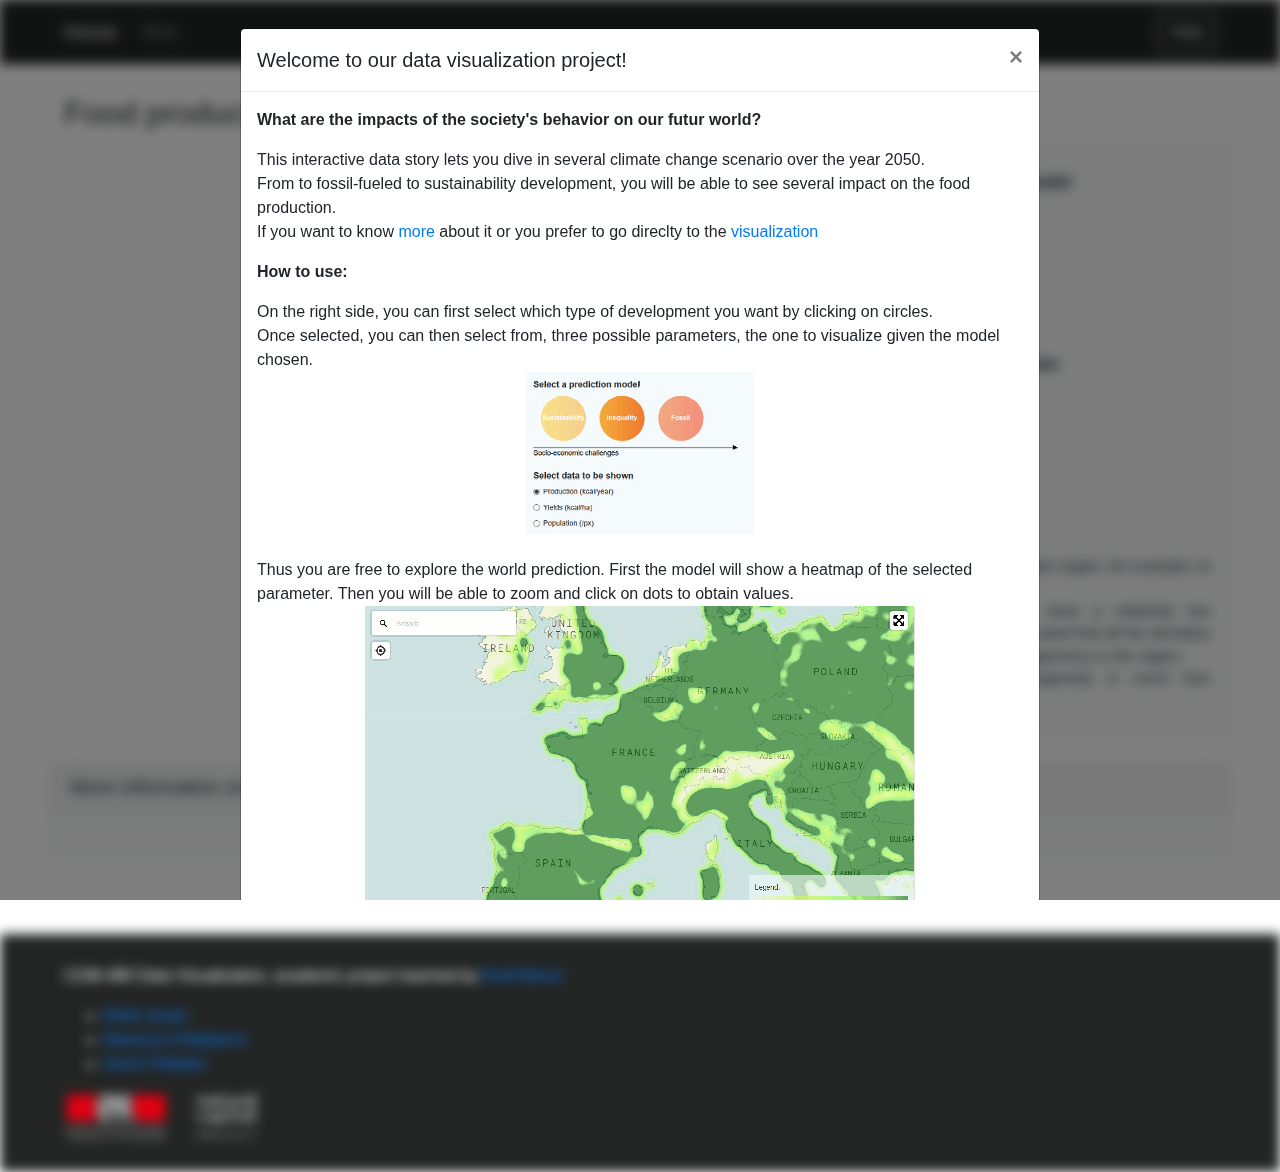
<file: index.html>
<!doctype html>
<html lang="en">

<head>
	<meta charset="utf-8">
	<meta http-equiv="content-type" content="text/html; charset=utf-8">
	<meta name="viewport" content="width=device-width, initial-scale=1.0">

	<title>Food production in 2050</title>
	<meta name="author" content="Eliott Joulot, Maxence Petitpierre, Kevin Pelletier">
 
	<link rel="stylesheet" href="style.css">

	<!-- Bootstrap -->
	<link rel="stylesheet" href="https://maxcdn.bootstrapcdn.com/bootstrap/4.0.0/css/bootstrap.min.css" integrity="sha384-Gn5384xqQ1aoWXA+058RXPxPg6fy4IWvTNh0E263XmFcJlSAwiGgFAW/dAiS6JXm" crossorigin="anonymous">
  	<script src="https://ajax.googleapis.com/ajax/libs/jquery/3.2.1/jquery.min.js"></script>
  	<script src="https://cdnjs.cloudflare.com/ajax/libs/popper.js/1.12.6/umd/popper.min.js"></script>
  	<script src="https://maxcdn.bootstrapcdn.com/bootstrap/4.0.0/js/bootstrap.min.js"></script>

	<!-- Mapbox -->
	<script src='https://api.mapbox.com/mapbox-gl-js/v0.51.0/mapbox-gl.js'></script>
	<script src='https://api.mapbox.com/mapbox-gl-js/plugins/mapbox-gl-geocoder/v2.3.0/mapbox-gl-geocoder.min.js'></script>
	<link href='https://api.mapbox.com/mapbox-gl-js/v0.51.0/mapbox-gl.css' rel='stylesheet' />
	<link rel='stylesheet' href='https://api.mapbox.com/mapbox-gl-js/plugins/mapbox-gl-geocoder/v2.3.0/mapbox-gl-geocoder.css' type='text/css' />


	<script type="text/javascript">
		// Define the default visualisation
        //window.onload = defaultSSP();
    </script>

</head>

<body>
<div class="page_container">

	<nav class="navbar navbar-expand-lg navbar-dark">
		<a class="navbar-brand" href="index.html">Home</a>
		<button class="navbar-toggler" type="button" data-toggle="collapse" data-target="#collapsibleNavbar">
			<span class="navbar-toggler-icon"></span>
		</button>
		
		<div class="collapse navbar-collapse" id="collapsibleNavbar">
			<ul class="navbar-nav mr-auto">
				<li class="nav-item">
					<a class="nav-link" href="info.html">Story</a>
				</li>
			</ul>
			<form class="form-inline my-2 my-lg-0">
				<button class="btn btn-outline-light my-2 my-sm-0" type="button" data-toggle="modal" data-target=".help-modal">Help</button>
			</form>
		</div>
	</nav>


	<div class="content">
		<h2> Food production in 2050 </h2>
		
		<p id="title"></p>

		<div class="row">
			
			<div class="col-xs-12 col-sm-8 container map-container" style="padding: 0px 20px 0px 0px; background-color: white">
				
				<div id='map' style='width: 100%; height: 100%;border-radius: 6px;border: 1px solid #dedddd;'>
				
				</div>
			</div>

			<div class="col col-sm-4 card bg-light container" style="height: auto;">
				<!-- <h5 class="card-header">Settings</h5> -->
				<div class="card-body">
					<form>
						<div class="form-group" style="margin-bottom: 10px">
							<label for="FormControlSelect">Select a prediction model</label>
							<svg id="svg_menu"></svg>
						</div>

						<div class="form-group" style="margin-bottom: 20px">
							<label for="FormControlSelect">Select data to be shown</label>
							<div class="form-check" style="margin-bottom: 10px">
								<input class="form-check-input" type="radio" name="scenario" id="ssp1" value="calories" checked>
								<label class="form-check-label" for="ssp1">Production</label>
							</div>
							<div class="form-check" style="margin-bottom: 10px">
								<input class="form-check-input" type="radio" name="scenario" id="ssp2" value="yields">
								<label class="form-check-label" for="ssp2">Yields</label>
							</div>
							<div class="form-check" style="margin-bottom: 10px">
								<input class="form-check-input" type="radio" name="scenario" id="ssp3" value="population">
								<label class="form-check-label" for="ssp3">Population</label>
							</div>
						</div>

						<div class="form-group" style="margin-bottom: 10px;">
							<label for="FormControlSelect">Information</label>
							<p class="info-container"  style="height: 140px;overflow: scroll;font-size: 15px;">
									Let's take a look at the Indian region, for example, to compare the models.
									<br>
									In the first model, we have a  relatively low population. It can also be noted that all the densities presented are rather homogeneous in the region. 
									<br>
									As expected, this homogeneity is much less noticeable in the second model, where we see more distinct areas.
									<br>
									Finally, it is interesting to look at production, which increases more in the third model than in the two others. Fossil development brings people into cities. Thus this development is more powerfull in term of yields and production but with strong sustainability weakness. The difference are not that consequent in heatmap and so we advise you to go deeper in interested regions.
							</p>
						</div>

					</form>
				</div>
			</div>
			
		</div>


		<div class="row">

			<div  class="col card bg-light container info-container" style="height: auto;">
				
				<h5 class="card-header">More information on the predictions</h5>
				<div  class="card-body sub-card ">


					<div class="col anyClass" style="padding: 0px;">				
						<div class="SSP" id="SSP1">
							<h4>
								Sustainability—Taking the green road
							</h4>
	
							<div class="row">
								<p class="col col-sm-7">
									<strong>The world shifts gradually, but pervasively, toward a more sustainable path</strong>, emphasizing more inclusive development that respects perceived environmental boundaries. 
									<br>Increasing evidence of and accounting for the social, cultural, and economic costs of environmental degradation and inequality drive this shift. 
									<br><br><strong>Management of the global commons slowly improves</strong>, facilitated by increasingly effective and persistent cooperation and collaboration of local, national, and international organizations and institutions, the private sector, and civil society. Educational and health investments accelerate the demographic transition, leading to a relatively low population. 
									<br>Beginning with current high-income countries, the emphasis on economic growth shifts toward a broader emphasis on human well-being, even at the expense of somewhat slower economic growth over the longer term. Driven by an increasing commitment to achieving development goals, <strong>inequality is reduced both across and within countries</strong>. Investment in environmental technology and changes in tax structures lead to improved resource efficiency, reducing overall energy and resource use and improving environmental conditions over the longer term. Increased investment, financial incentives and changing perceptions make renewable energy more attractive. Consumption is oriented toward low material growth and lower resource and energy intensity.
								</p>
								
								<div class="col col-sm-5 anyClass" style="padding: 0px;padding-left: 20px;margin-top: 20px;">
										<img src="img/sustainable.jpg" alt="Sustainable Landscape" style="height: 300px;"> 
								</div>
							</div>
								
						</div>
		
						<div class="SSP" id="SSP2">
							<h4>
								Middle of the road
							</h4>
		
							<p>
								The world follows a path in which social, economic, and technological trends do not shift markedly from historical patterns. Development and income growth proceeds unevenly, with some countries making relatively good progress while others fall short of expectations. Most economies are politically stable. Globally connected markets function imperfectly. Global and national institutions work toward but make slow progress in achieving sustainable development goals, including improved living conditions and access to education, safe water, and health care. Technological development proceeds apace, but without fundamental breakthroughs.
							</p>
						</div>
		
						<div class="SSP" id="SSP3">
							<h4>
								Regional Rivalry – A Rocky Road
							</h4>
								A resurgent nationalism, concerns about competitiveness and security, and regional conflicts push countries to increasingly focus on domestic or, at most, regional issues. Policies shift over time to become increasingly oriented toward national and regional security issues. Countries focus on achieving energy and food security goals within their own regions at the expense of broader-based development. Investments in education and technological development decline. Economic development is slow, consumption is material-intensive, and inequalities persist or worsen over time. Population growth is low in industrialized and high in developing countries. A low international priority for addressing environmental concerns leads to strong environmental degradation in some regions.
						</div>
		
						<div class="SSP" id="SSP4">
							<h4>
								Inequality – A Road Divided 
							</h4>

							<div class="row">
								<p class="col col-sm-7">
										Highly unequal investments in human capital, combined with increasing disparities in economic opportunity and political power, lead to <strong>increasing inequalities and stratification both across and within countries</strong>. 
										<br><br>Over time, <strong>a gap widens between an internationally-connected society</strong> that contributes to knowledge- and capital-intensive sectors of the global economy, <strong>and a fragmented collection of lower-income, poorly educated societies </strong>that work in a labor intensive, low-tech economy. 
										<br>Social cohesion degrades and conflict and unrest become increasingly common. Technology development is high in the high-tech economy and sectors. The globally connected energy sector diversifies, with investments in both carbon-intensive fuels like coal and unconventional oil, but also low-carbon energy sources. 
										<br>Environmental policies focus on local issues around middle and high income 	
								</p>
								
								<div class="col col-sm-5 anyClass" style="padding: 0px;padding-left: 20px;margin-top: 20px;">
										<img src="img/inequality.jpg" alt="Inequality Landscape" style="height: 300px;"> 
								</div>
							</div>
							
						</div>
		
						<div class="SSP" id="SSP5">
							<h4>
								Fossil-fueled Development
							</h4>

							<div class="row">
								<p class="col col-sm-7">
									<strong>This world places increasing faith in competitive markets</strong>, innovation and participatory societies to produce rapid technological progress and development of human capital as the path to sustainable development. 
									<br><br>Global markets are increasingly integrated. There are also strong investments in health, education, and institutions to enhance human and social capital. At the same time, the push for economic and social development is coupled with <strong>the exploitation of abundant fossil fuel resources</strong> and the adoption of resource and energy intensive lifestyles around the world. 
									<br>All these factors lead to rapid growth of the global economy, while global population peaks and declines in the 21st century. Local environmental problems like air pollution are successfully managed. There is faith in the ability to effectively manage social and ecological systems, including by geo-engineering if necessary.
								</p>
								
								<div class="col col-sm-5 anyClass" style="padding: 0px;padding-left: 20px;margin-top: 20px;">
										<img src="img/fossil.jpg" alt="Fossil Energy Landscape" style="height: 300px;"> 
								</div>
							</div>
							
							
						</div>
		
		
					</div>

					

				</div>
			</div>
			
		</div>
	</div>


	<footer>
		<p>COM-480 Data Visualization, academic project teached by <a href="https://www.kirellbenzi.com/fr/" target="_blank">Kirell Benzi</a></p>
		<ul>
			<li><a href="https://www.linkedin.com/in/eliottjoulot/" target="_blank">Eliott Joulot</a></li>
			<li><a href="https://www.linkedin.com/in/maxence-petitpierre/?locale=en_US" target="_blank">Maxence Petitpierre</a></li>
			<li><a href="https://www.linkedin.com/in/pelletier-kevin/?locale=en_US" target="_blank">Kevin Pelletier</a></li>
		</ul>
		
		<a href="https://www.epfl.ch" target="_blank"><img src="src/images/EPFL.png" alt="EPFL" height="50" style="margin-right: 20px"></a>
		<a href="https://naturalcapitalproject.stanford.edu" target="_blank"><img src="src/images/natcap.png" alt="NatCap" height="50"></a>
	</footer>


	<script src="help_popup.js"></script>
	<script src="main.js"></script>
	<script src="lib/d3.min.js"></script>
	<script src="lib/topojson.min.js"></script>
	

</div>
</body>

<!-- Help modal -->
<div class="modal fade help-modal" tabindex="-1" role="dialog" aria-labelledby="helpModal" aria-hidden="true">
	<div class="modal-dialog modal-lg modal-dialog-centered">
		<div class="modal-content">
			<div class="modal-header">
				<h5 class="modal-title" id="exampleModalLabel">Welcome to our data visualization project!</h5>
				<button type="button" class="close" data-dismiss="modal" aria-label="Close">
				<span aria-hidden="true">&times;</span>
				</button>
			</div>
			<div class="modal-body" w3-include-html="content.html">
				<p><strong>What are the impacts of the society's behavior on our futur world?</strong></p>
				<p>
					This interactive data story lets you dive in several climate change scenario over the year 2050. 
					<br>From to fossil-fueled to sustainability development, you will be able to see several impact on the food production.
					<br>If you want to know <a href="info.html">more</a> about it or you prefer to go direclty to the <a href="index.html">visualization</a>
				</p>
				<p><strong>How to use:</strong></p>
				<p>
					On the right side, you can first select which type of development you want by clicking on circles. </br>
				    Once selected, you can then select from, three possible parameters, the one to visualize given the model chosen.</br>
					<img src="img/select_model.gif" alt="Select Model Gif" style="display: block;margin-left: auto;margin-right: auto;">
				    <br>
					Thus you are free to explore the world prediction. First the model will show a heatmap of the selected parameter. Then you will be able to zoom and click on dots to obtain values.
					<br>
					<img src="img/map_resized.gif" alt="Map Point View Gif" style="display: block;margin-left: auto;margin-right: auto;">
				</p>

			</div>

			<div class="modal-footer mr-auto">
				<p><strong>We highly recommend to use Chrome for a smoother experience.</strong></p>
			</div>
				
			<script>
				$(document).ready(function() {
					if(1) { //navigator.userAgent.indexOf("Chrome") == -1 
						
						var footer = document.createElement("div");
						footer.className = "modal-footer mr-auto";

						var chromeAdvice = document.createElement("p");
						chromeAdvice.innerHTML = "We highly recommend to use Chrome for a smoother experience."

						footer.appendChild(chromeAdvice);

						var elem = document.getElementsByClassName('modal-content');
						//elem.appendChild(footer);
					}

				});

			</script>
			
			
		</div>
	</div>
</div>




</html>
</file>
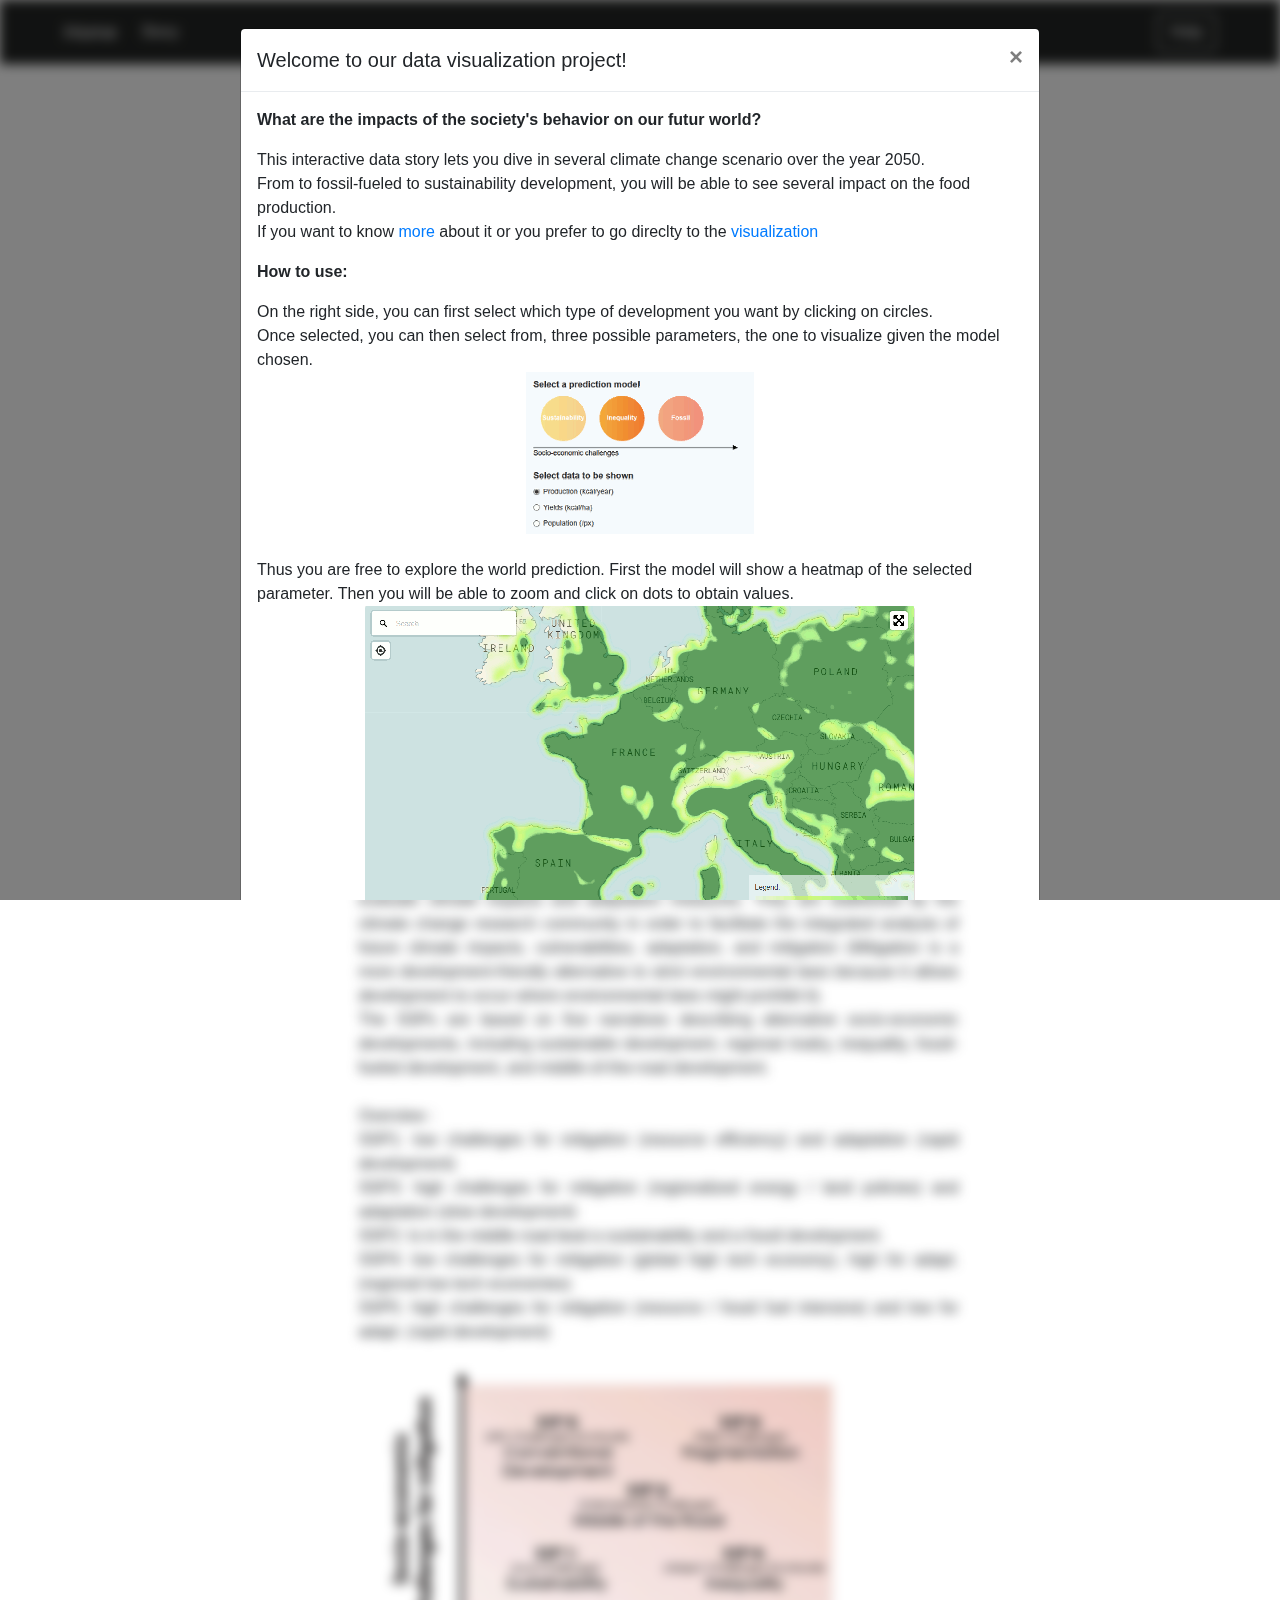
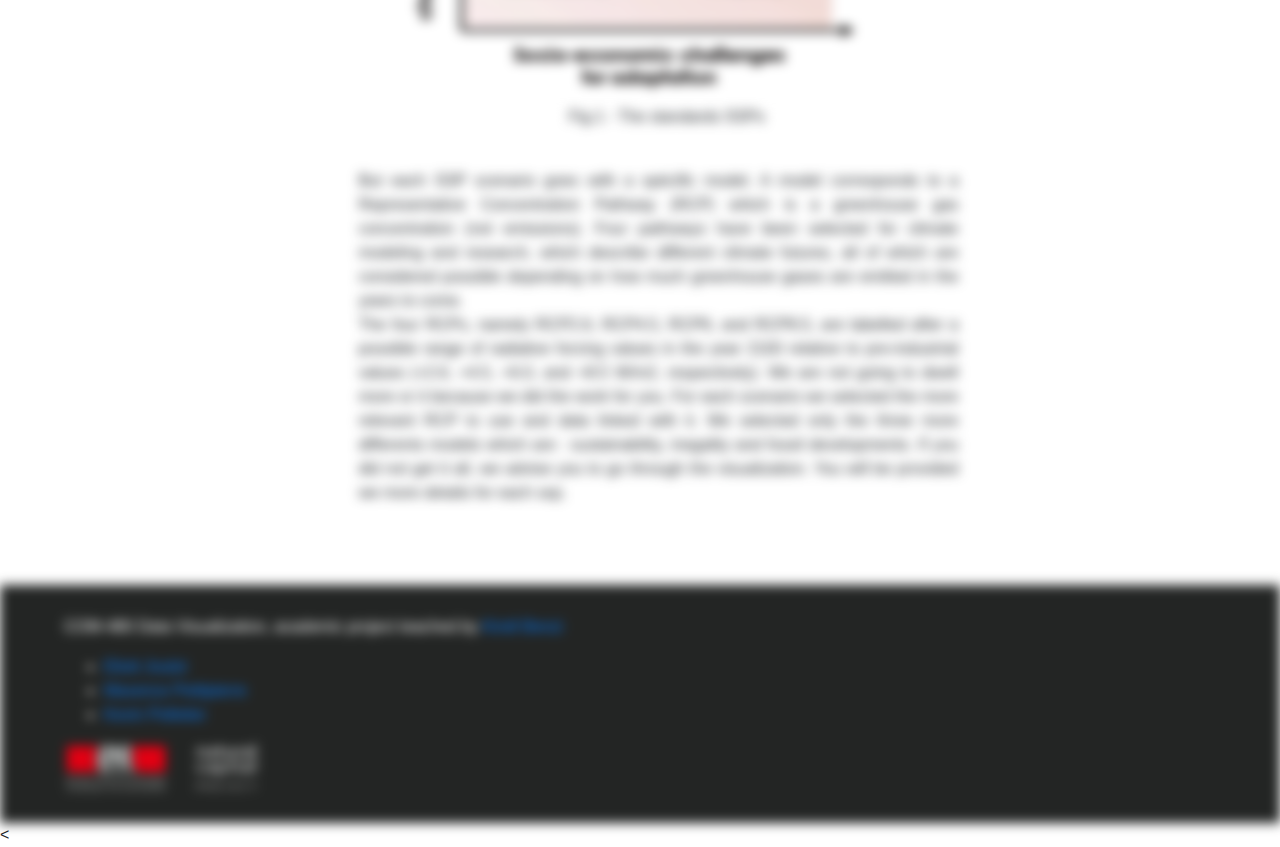
<file: info.html>
<!doctype html>
<html lang="en">

<head>
	<meta charset="utf-8">
	<meta http-equiv="content-type" content="text/html; charset=utf-8">
	<meta name="viewport" content="width=device-width, initial-scale=1.0">

	<title>Food production in 2050</title>
	<meta name="author" content="Eliott Joulot, Maxence Petitpierre, Kevin Pelletier">
 
	<link rel="stylesheet" href="style.css">

	<!-- Bootstrap -->
	<link rel="stylesheet" href="https://maxcdn.bootstrapcdn.com/bootstrap/4.0.0/css/bootstrap.min.css" integrity="sha384-Gn5384xqQ1aoWXA+058RXPxPg6fy4IWvTNh0E263XmFcJlSAwiGgFAW/dAiS6JXm" crossorigin="anonymous">
  	<script src="https://ajax.googleapis.com/ajax/libs/jquery/3.2.1/jquery.min.js"></script>
  	<script src="https://cdnjs.cloudflare.com/ajax/libs/popper.js/1.12.6/umd/popper.min.js"></script>
  	<script src="https://maxcdn.bootstrapcdn.com/bootstrap/4.0.0/js/bootstrap.min.js"></script>
	
</head>

<body>
<div class="page_container">

	<nav class="navbar navbar-expand-lg navbar-dark">
			<a class="navbar-brand" href="index.html">Home</a>
			<button class="navbar-toggler" type="button" data-toggle="collapse" data-target="#collapsibleNavbar">
				<span class="navbar-toggler-icon"></span>
			</button>
			
			<div class="collapse navbar-collapse" id="collapsibleNavbar">
				<ul class="navbar-nav mr-auto">
					<li class="nav-item active">
						<a class="nav-link" href="info.html">Story</a>
					</li>
				</ul>
				<form class="form-inline my-2 my-lg-0">
					<button class="btn btn-outline-light my-2 my-sm-0" type="button" data-toggle="modal" data-target=".help-modal">Help</button>
				</form>
			</div>
		</nav>


	<div class="textJustify sub-card story" class="content">

		<!-- https://www.carbonbrief.org/explainer-how-shared-socioeconomic-pathways-explore-future-climate-change -->
		<h1>
			Introduction
		</h1>

			<p>
				"We are what we eat”. Indeed, food is everywhere in today’s world, and its impact on our system is huge. Of course we have come a long way since the beginning of humanity when access to food was essential for survival. But yet, the increasingly rapid development of our society brings with it new risks and opportunities, each time challenging our current system. Global warming, the increase in population, the emergence of new countries in globalization, among many others, will all somehow result in a profound change in our food production system.
			</p>
			<p>
				Of course, the study of our food system is a pretext to recall known events and phenomena as history has had and will have a significant impact on the way we eat. If we take the example of a war, we will find its impact clearly in the food of the time. However, even further on, we believe that research must also be able to reverse this direction of questioning, by showing how food teaches us something about the society that produces and consumes it. The study of food production is then no longer simply used as a proof, but rather as a research tool that truly allows us to learn more about our own society.
			</p>
			<p>
				We want to create good visualizations to give our audience a good understanding of the changes that are being brought to light in the models we are given to study, and more importantly, allow to put these changes into perspective with our current society in order to understand the changes and challenges that we will face in the future. The goal is to leads to feed nearly 10 billion people by 2050 without depleting our planet.
			</p>

		<h1>
			What can we see ?
		</h1>

			<p>
				Over the past few years, an international team of climate scientists, economists and energy systems modellers have built a range of new “pathways” that examine how global society, demographics and economics might change over the next century. They are collectively known as the “Shared Socioeconomic Pathways” (SSPs).
				The SSPs are Climate change projections and socio‐economic scenarios used to evaluate climate impacts and adaptation measures.
				They are stablished by the climate change research community in order to facilitate the integrated analysis of future climate impacts, vulnerabilities, adaptation, and mitigation (Mitigation is a more development-friendly alternative to strict environmental laws because it allows development to occur where environmental laws might prohibit it).
				<br>
				The SSPs are based on five narratives describing alternative socio-economic developments, including sustainable development, regional rivalry, inequality, fossil-fueled development, and middle-of-the-road development.
				<br> <br>
				Overview : <br>

				SSP1: low challenges for mitigation (resource efficiency) and adaptation (rapid development)<br>
				SSP3: high challenges for mitigation (regionalized energy / land policies) and adaptation (slow development) <br>
				SSP2: Is in the middle road beat a sustainability and a fossil development. <br>
				SSP4: low challenges for mitigation (global high tech economy), high for adapt. (regional low tech economies) <br>
				SSP5: high challenges for mitigation (resource / fossil fuel intensive) and low for adapt. (rapid development)<br>

				<figure>
					<img src="src/images/ssp.png" alt="SSP"  position="center" width="570" height="345" style="margin-right: 20px">
					<figcaption class="figure_legend" >Fig.1 - The standards SSPs</figcaption>
				</figure>

				<br>
				But each SSP scenario goes with a spécific model. A model corresponds to a Representative Concentration Pathway (RCP) which is a greenhouse gas concentration (not emissions). Four pathways have been selected for climate modeling and research, which describe different climate futures, all of which are considered possible depending on how much greenhouse gases are emitted in the years to come.
				<br> 
				The four RCPs, namely RCP2.6, RCP4.5, RCP6, and RCP8.5, are labelled after a possible range of radiative forcing values in the year 2100 relative to pre-industrial values (+2.6, +4.5, +6.0, and +8.5 W/m2, respectively). 

				We are not going to dwell more or it because we did the work for you. For each scenario we selected the more relevant RCP to use and data linked with it. We selected only the three more differents models which are : sustainability, inegality and fossil developments.

				
				If you did not get it all, we advise you to go through the visualization. You will be provided we more details for each ssp.
			</p>
		
	</div>



	<footer>
		<p>COM-480 Data Visualization, academic project teached by <a href="https://www.kirellbenzi.com/fr/" target="_blank">Kirell Benzi</a></p>
		<ul>
			<li><a href="https://www.linkedin.com/in/eliottjoulot/" target="_blank">Eliott Joulot</a></li>
			<li><a href="https://www.linkedin.com/in/maxence-petitpierre/?locale=en_US" target="_blank">Maxence Petitpierre</a></li>
			<li><a href="https://www.linkedin.com/in/pelletier-kevin/?locale=en_US" target="_blank">Kevin Pelletier</a></li>
		</ul>
		
		<a href="https://www.epfl.ch" target="_blank"><img src="src/images/EPFL.png" alt="EPFL" height="50" style="margin-right: 20px"></a>
		<a href="https://naturalcapitalproject.stanford.edu" target="_blank"><img src="src/images/natcap.png" alt="NatCap" height="50"></a>
	</footer>



	<script src="help_popup.js"></script>
	
	<script src="lib/d3.min.js"></script>
	<script src="lib/topojson.min.js"></script>
	<script src="main.js"></script>
	<!-- Bootstrap -->
	<script src="https://code.jquery.com/jquery-3.2.1.slim.min.js" integrity="sha384-KJ3o2DKtIkvYIK3UENzmM7KCkRr/rE9/Qpg6aAZGJwFDMVNA/GpGFF93hXpG5KkN" crossorigin="anonymous"></script>
	<script src="https://cdnjs.cloudflare.com/ajax/libs/popper.js/1.12.9/umd/popper.min.js" integrity="sha384-ApNbgh9B+Y1QKtv3Rn7W3mgPxhU9K/ScQsAP7hUibX39j7fakFPskvXusvfa0b4Q" crossorigin="anonymous"></script>
	<script src="https://maxcdn.bootstrapcdn.com/bootstrap/4.0.0/js/bootstrap.min.js" integrity="sha384-JZR6Spejh4U02d8jOt6vLEHfe/JQGiRRSQQxSfFWpi1MquVdAyjUar5+76PVCmYl" crossorigin="anonymous"></script>
</div>
</body>

<<!-- Help modal -->
<div class="modal fade help-modal" tabindex="-1" role="dialog" aria-labelledby="helpModal" aria-hidden="true">
		<div class="modal-dialog modal-lg modal-dialog-centered">
			<div class="modal-content">
				<div class="modal-header">
					<h5 class="modal-title" id="exampleModalLabel">Welcome to our data visualization project!</h5>
					<button type="button" class="close" data-dismiss="modal" aria-label="Close">
					<span aria-hidden="true">&times;</span>
					</button>
				</div>
				<div class="modal-body" w3-include-html="content.html">
					<p><strong>What are the impacts of the society's behavior on our futur world?</strong></p>
					<p>
						This interactive data story lets you dive in several climate change scenario over the year 2050. 
						<br>From to fossil-fueled to sustainability development, you will be able to see several impact on the food production.
						<br>If you want to know <a href="info.html">more</a> about it or you prefer to go direclty to the <a href="index.html">visualization</a>
					</p>
					<p><strong>How to use:</strong></p>
					<p>
						On the right side, you can first select which type of development you want by clicking on circles. </br>
						Once selected, you can then select from, three possible parameters, the one to visualize given the model chosen.</br>
						<img src="img/select_model.gif" alt="Select Model Gif" style="display: block;margin-left: auto;margin-right: auto;">
						<br>
						Thus you are free to explore the world prediction. First the model will show a heatmap of the selected parameter. Then you will be able to zoom and click on dots to obtain values.
						<br>
						<img src="img/map_resized.gif" alt="Map Point View Gif" style="display: block;margin-left: auto;margin-right: auto;">
					</p>
	
				</div>
	
				<div class="modal-footer mr-auto">
					<p><strong>We highly recommend to use Chrome for a smoother experience.</strong></p>
				</div>
					
				<script>
					$(document).ready(function() {
						if(1) { //navigator.userAgent.indexOf("Chrome") == -1 
							
							var footer = document.createElement("div");
							footer.className = "modal-footer mr-auto";
	
							var chromeAdvice = document.createElement("p");
							chromeAdvice.innerHTML = "We highly recommend to use Chrome for a smoother experience."
	
							footer.appendChild(chromeAdvice);
	
							var elem = document.getElementsByClassName('modal-content');
							//elem.appendChild(footer);
						}
	
					});
	
				</script>
				
				
			</div>
		</div>
	</div>

</html>
</file>
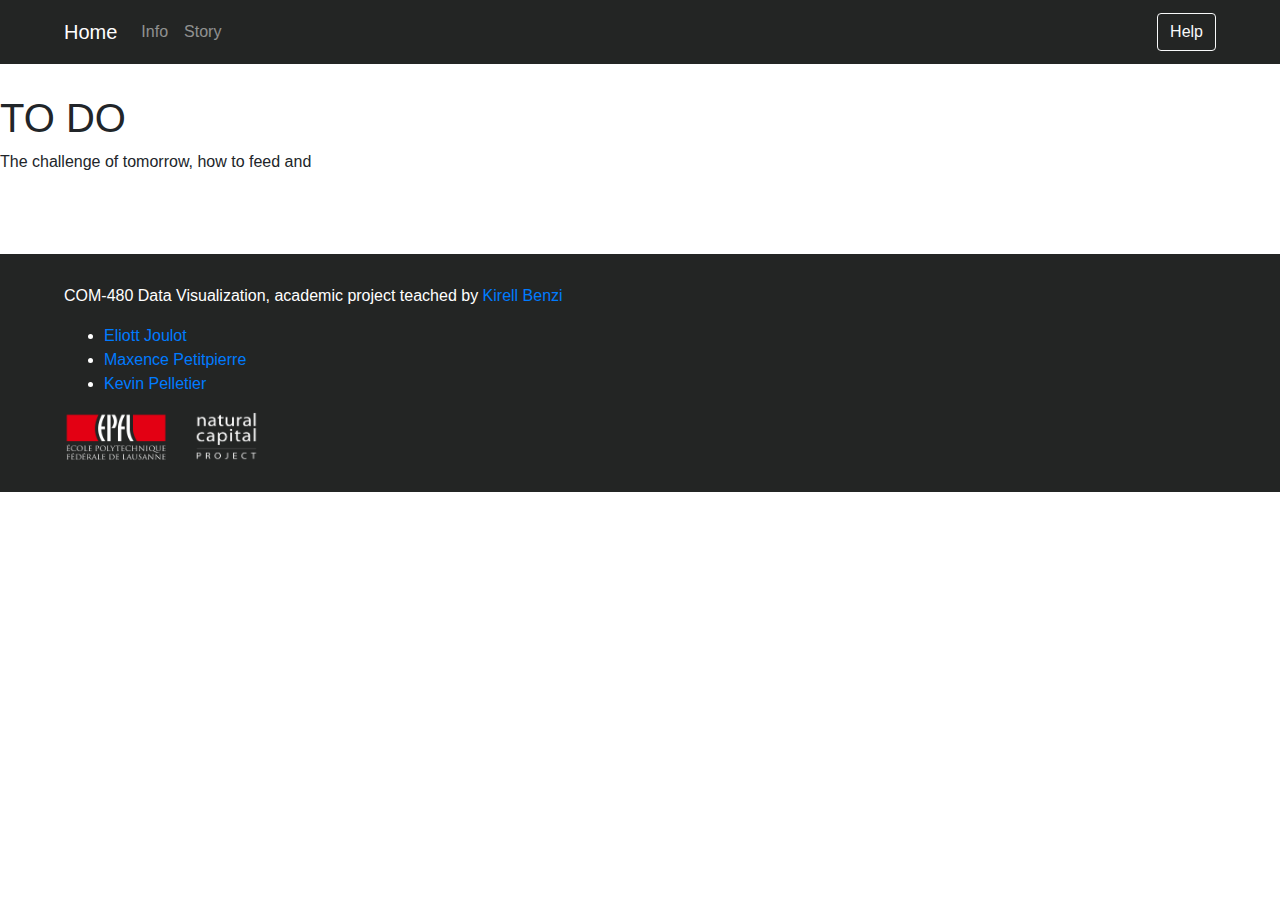
<file: story.html>
<!doctype html>
<html lang="en">

<head>
	<meta charset="utf-8">
	<meta http-equiv="content-type" content="text/html; charset=utf-8">
	<meta name="viewport" content="width=device-width, initial-scale=1.0">

	<title>Food production in 2050</title>
	<meta name="author" content="Eliott Joulot, Maxence Petitpierre, Kevin Pelletier">
 
	<link rel="stylesheet" href="style.css">

	<!-- Bootstrap -->
	<link rel="stylesheet" href="https://maxcdn.bootstrapcdn.com/bootstrap/4.0.0/css/bootstrap.min.css" integrity="sha384-Gn5384xqQ1aoWXA+058RXPxPg6fy4IWvTNh0E263XmFcJlSAwiGgFAW/dAiS6JXm" crossorigin="anonymous">
</head>

<body>
<div class="page_container">

	<div class="header">
		<nav class="navbar navbar-expand-lg navbar-dark">
			<a class="navbar-brand" href="index.html">
				Home
			</a>
			<div class="collapse navbar-collapse" id="navbarNav">
				<ul class="navbar-nav">
					<li class="nav-item">
						<a class="nav-link" href="info.html">Info</a>
					</li>
					<li class="nav-item">
						<a class="nav-link" href="story.html">Story</a>
					</li>
				</ul>
			</div>
			<form class="form-inline">
				<button class="btn btn-outline-light my-2 my-sm-0" type="button" data-toggle="modal" data-target=".bd-example-modal-lg">Help</button>
			</form>

		</nav>
	</div>


	<p>
		<h1> TO DO </h1>

		The challenge of tomorrow, how to feed and 
	</p>




	<footer>
		<p>COM-480 Data Visualization, academic project teached by <a href="https://www.kirellbenzi.com/fr/" target="_blank">Kirell Benzi</a></p>
		<ul>
			<li><a href="https://www.linkedin.com/in/eliottjoulot/" target="_blank">Eliott Joulot</a></li>
			<li><a href="https://www.linkedin.com/in/maxence-petitpierre/?locale=en_US" target="_blank">Maxence Petitpierre</a></li>
			<li><a href="https://www.linkedin.com/in/pelletier-kevin/?locale=en_US" target="_blank">Kevin Pelletier</a></li>
		</ul>
		
		<a href="https://www.epfl.ch" target="_blank"><img src="src/images/EPFL.png" alt="EPFL" height="50" style="margin-right: 20px"></a>
		<a href="https://naturalcapitalproject.stanford.edu" target="_blank"><img src="src/images/natcap.png" alt="NatCap" height="50"></a>
	</footer>



	<script src="help_popup.js"></script>
	
	<script src="lib/d3.min.js"></script>
	<script src="lib/topojson.min.js"></script>
	<script src="main.js"></script>
	<!-- Bootstrap -->
	<script src="https://code.jquery.com/jquery-3.2.1.slim.min.js" integrity="sha384-KJ3o2DKtIkvYIK3UENzmM7KCkRr/rE9/Qpg6aAZGJwFDMVNA/GpGFF93hXpG5KkN" crossorigin="anonymous"></script>
	<script src="https://cdnjs.cloudflare.com/ajax/libs/popper.js/1.12.9/umd/popper.min.js" integrity="sha384-ApNbgh9B+Y1QKtv3Rn7W3mgPxhU9K/ScQsAP7hUibX39j7fakFPskvXusvfa0b4Q" crossorigin="anonymous"></script>
	<script src="https://maxcdn.bootstrapcdn.com/bootstrap/4.0.0/js/bootstrap.min.js" integrity="sha384-JZR6Spejh4U02d8jOt6vLEHfe/JQGiRRSQQxSfFWpi1MquVdAyjUar5+76PVCmYl" crossorigin="anonymous"></script>
</div>
</body>

<!-- Help modal -->
<div class="modal fade bd-example-modal-lg" tabindex="-1" role="dialog" aria-labelledby="myLargeModalLabel" aria-hidden="true">
	<div class="modal-dialog modal-lg">
		<div class="modal-content">
			<div class="modal-header">
				<h5 class="modal-title" id="exampleModalLabel">How to use</h5>
				<button type="button" class="close" data-dismiss="modal" aria-label="Close">
				<span aria-hidden="true">&times;</span>
				</button>
			</div>
			<div class="modal-body">
				...
			</div>
			<div class="modal-footer">
				<button type="button" class="btn btn-secondary" data-dismiss="modal">Close</button>
			</div>
		</div>
	</div>
</div>

</html>
</file>
<file: style.css>
/*
This CSS governs the appearance of our site.
You can find the basic concepts of CSS here: https://developer.mozilla.org/en-US/docs/Learn/CSS/Introduction_to_CSS/How_CSS_works
*/

:root {
	--width: 90%;
	--blue: #0984e3 !important;
	--red: #e55039 !important;
	--green: #1dd1a1 !important;
	--orange: #fa983a !important;
	--yellow: #ffeaa7 !important;
	--purple: #a29bfe !important;
	--pink: #ef5777 !important;
	--asphalt: #232524 !important;
	--grey: #ececec !important;


  }

.anyClass {
  height:auto;
  overflow-y: scroll;
}

.SSP {
	/*visibility: hidden; */
	display:none;
}

.navbar {
	margin-bottom: 30px;
	padding: 0 calc((100% - var(--width))/2) !important;
	background-color: var(--asphalt);
	padding-bottom: 12px !important;
	padding-top: 12px !important;
}

.content {
	width: var(--width);
    margin-right: auto;
    margin-left: auto;
	/* background */
	background: white;
	/* default text */
	font-family: sans-serif;
	font-size: 1.1rem;
	margin-bottom: 40px;
	margin-top: 10px;
}

.container {
	border-radius: 6px;
	height: 550px;
	width: 300px;
	padding: 10px 0;
	background-color: white !important;
	padding-left: 0px;
    padding-right: 0px;
}

.container label {
	font-weight: bold;
}

.container .form-check label{
	font-weight: 500;
}

.card.container{
	padding: 0px;
}


.sub-card {
	width: auto;
}

.info-container {
	height: auto;
	text-align: justify;
	margin-top: 30px;
	height: auto;
}

.info-container p{
    font-size: 0.9em;
    margin-top: 20px;
}


.textJustify {
	text-align: justify;
	text-justify: auto;
	margin-right: 40px;
	margin-left: 30px;
	margin-top: 40px;
}

/*
LOADING ANIMATION
*/
.divGif {
	height : 100%;
	background-color: rgb(0,0,0,0.6);  /*#00000b3*/
	position : relative;
	opacity: 50%;
}
.loadingImg {
	height : 100px;
	width : 100%;
	top : 38%;
	position : sticky;
}
.loadingText {
	top : 37%;
	color : white;
	text-align:  center;
	position : relative;
	font-size:  larger;
	font-weight:  bold;
}

/*
LEGEND
*/
.legend {
	background-color: #f5f8f9a3;
    height: 80px;
    width: 274px;
    position: absolute;
    right: 0px;
	bottom: 20px;
}
.legend_title {
	color: #3b3d3e;
    padding: 10px 10px 0px 10px;
    font-size: 12px;
	font-weight: 500;
}
#legend_colors{
	width: auto;
	height: 20px; 
	margin: 4px 10px 0px 10px;
}
.legend_values{
	width: 100%; 
	overflow: hidden;
}
#legend_value_min{
	float: left;
    margin-left: 10px;
}
#legend_value_max{
	float: right;
    margin-right: 10px;
}

/*
POPUP
*/
.popup_title{
	padding-bottom: 10px;
	border-bottom: 1px solid #ddd;
}
.popup_value{
	font-size: 1.3em;
	padding-top: 4px;
	margin-bottom: 4px;
}

.form-check{
	font-size: 0.9rem;
}

/* SVG Menu */

#svg_menu {
	width: 100%;
	height: 130px;
	background-color: #f8f9fa;
}

.stop-left1 {
	stop-color: #F8D147;  /* Indigo */
}
.stop-right1 {
	stop-color: #F5B13F;  /* Teal */
}
.stop-left2 {
	stop-color: #F3AB3D;  /* Indigo */
}
.stop-right2 {
	stop-color: #EF7930;  /* Teal */
}
.stop-left3 {
	stop-color: #EE732F;  /* Indigo */
}
.stop-right3 {
	stop-color: #EC4826;  /* Teal */
}
.filled1 {
	fill: url(#gradient1);
}
.filled2 {
	fill: url(#gradient2);
}
.filled3 {
	fill: url(#gradient3);
}

.filled1, .filled2, .filled3 {
	opacity: 0.6;
	/*fill : blue;*/
	cursor: pointer;
}

.svg_circle_click {
	opacity: 1;
}

.circle_text {
	fill: white;
	text-anchor: middle;
	alignment-baseline: middle;
	dominant-baseline: middle;
	font-size: 13px;
	cursor: pointer;
	font-weight: bold;
}

.legend_txt {
	color: black;
	text-align: center;
	font-size: 14px;
}

.story {
	width: 600px;
	margin-left: 28%;
}

.figure_legend {
	margin-left: 35%;
	position: inherit;
}

body.modal-open .page_container{
    -webkit-filter: blur(6px);
    -moz-filter: blur(6px);
    -o-filter: blur(6px);
    -ms-filter: blur(6px);
    filter: blur(6px);
}

footer {
	color: white;
	height: auto;
	margin-top: 80px;
	padding: 30px calc((100% - var(--width))/2) !important;
	background-color: var(--asphalt);
}
</file>
